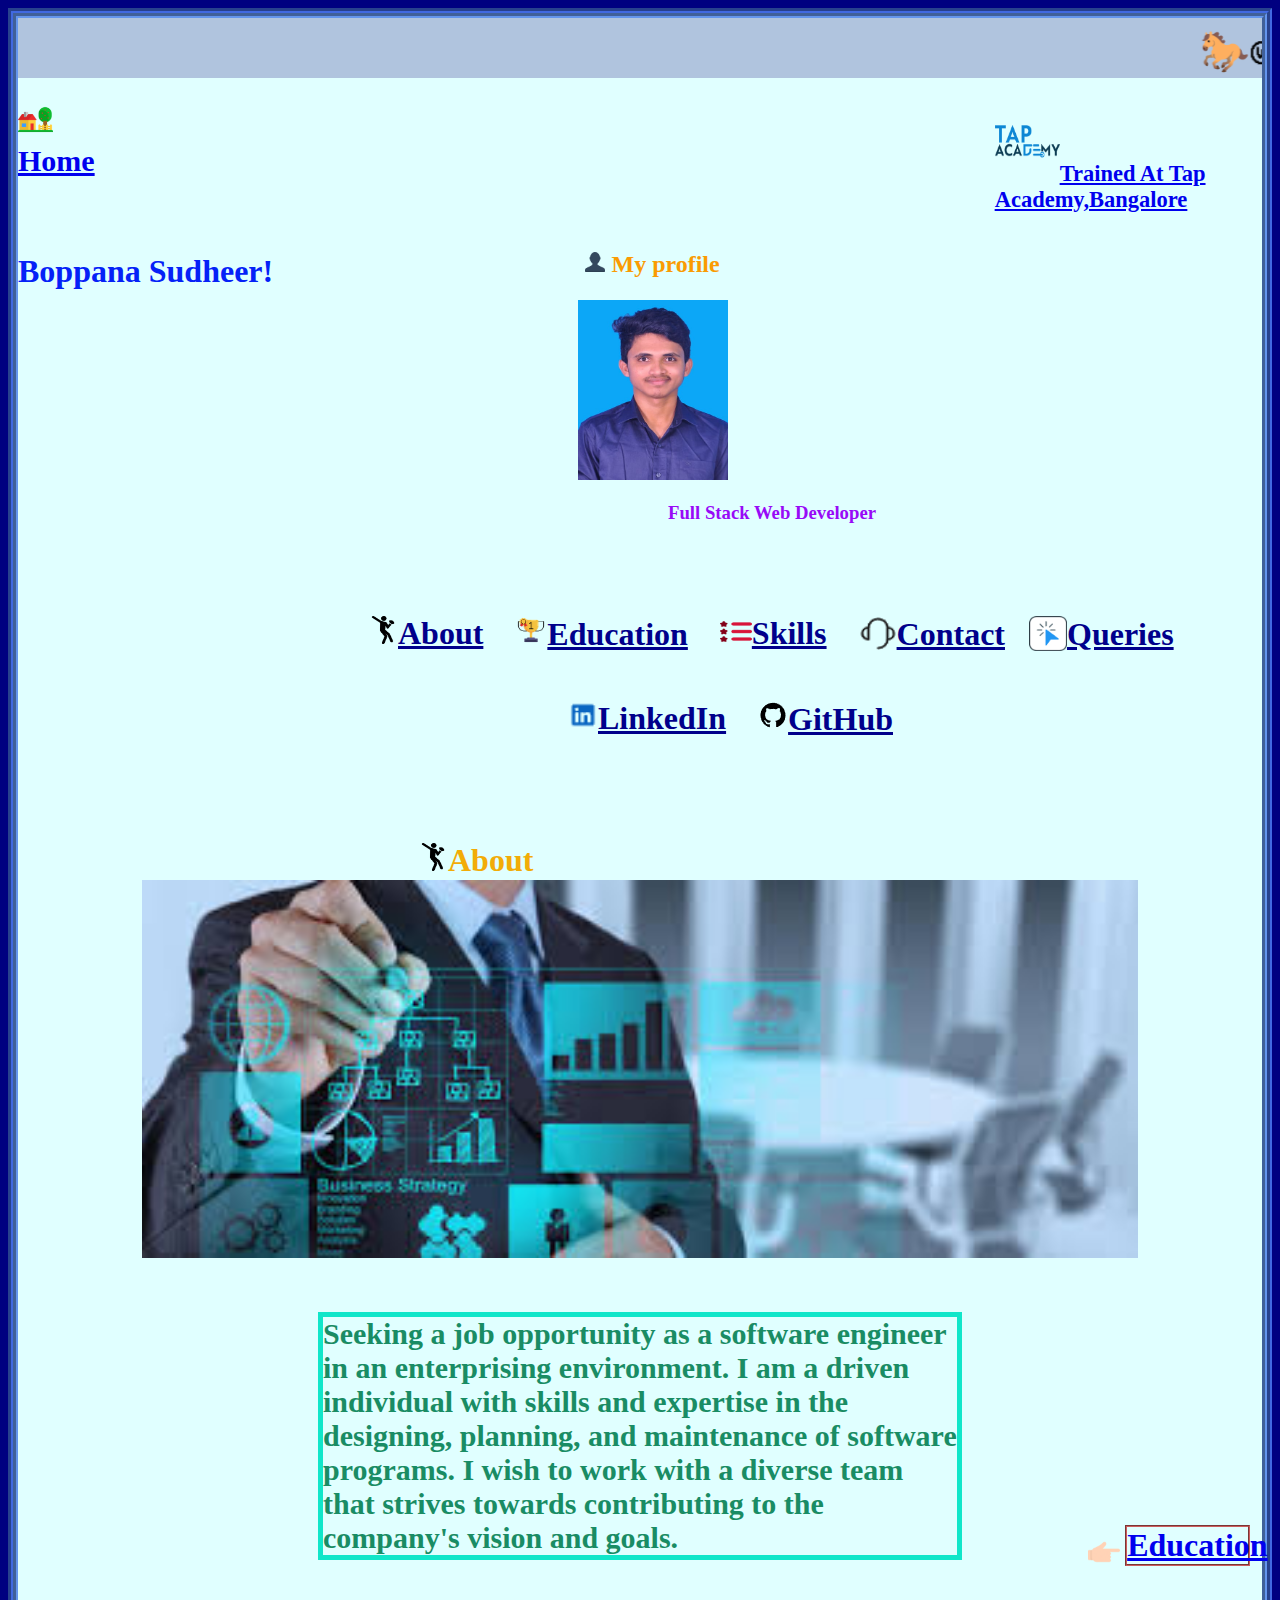
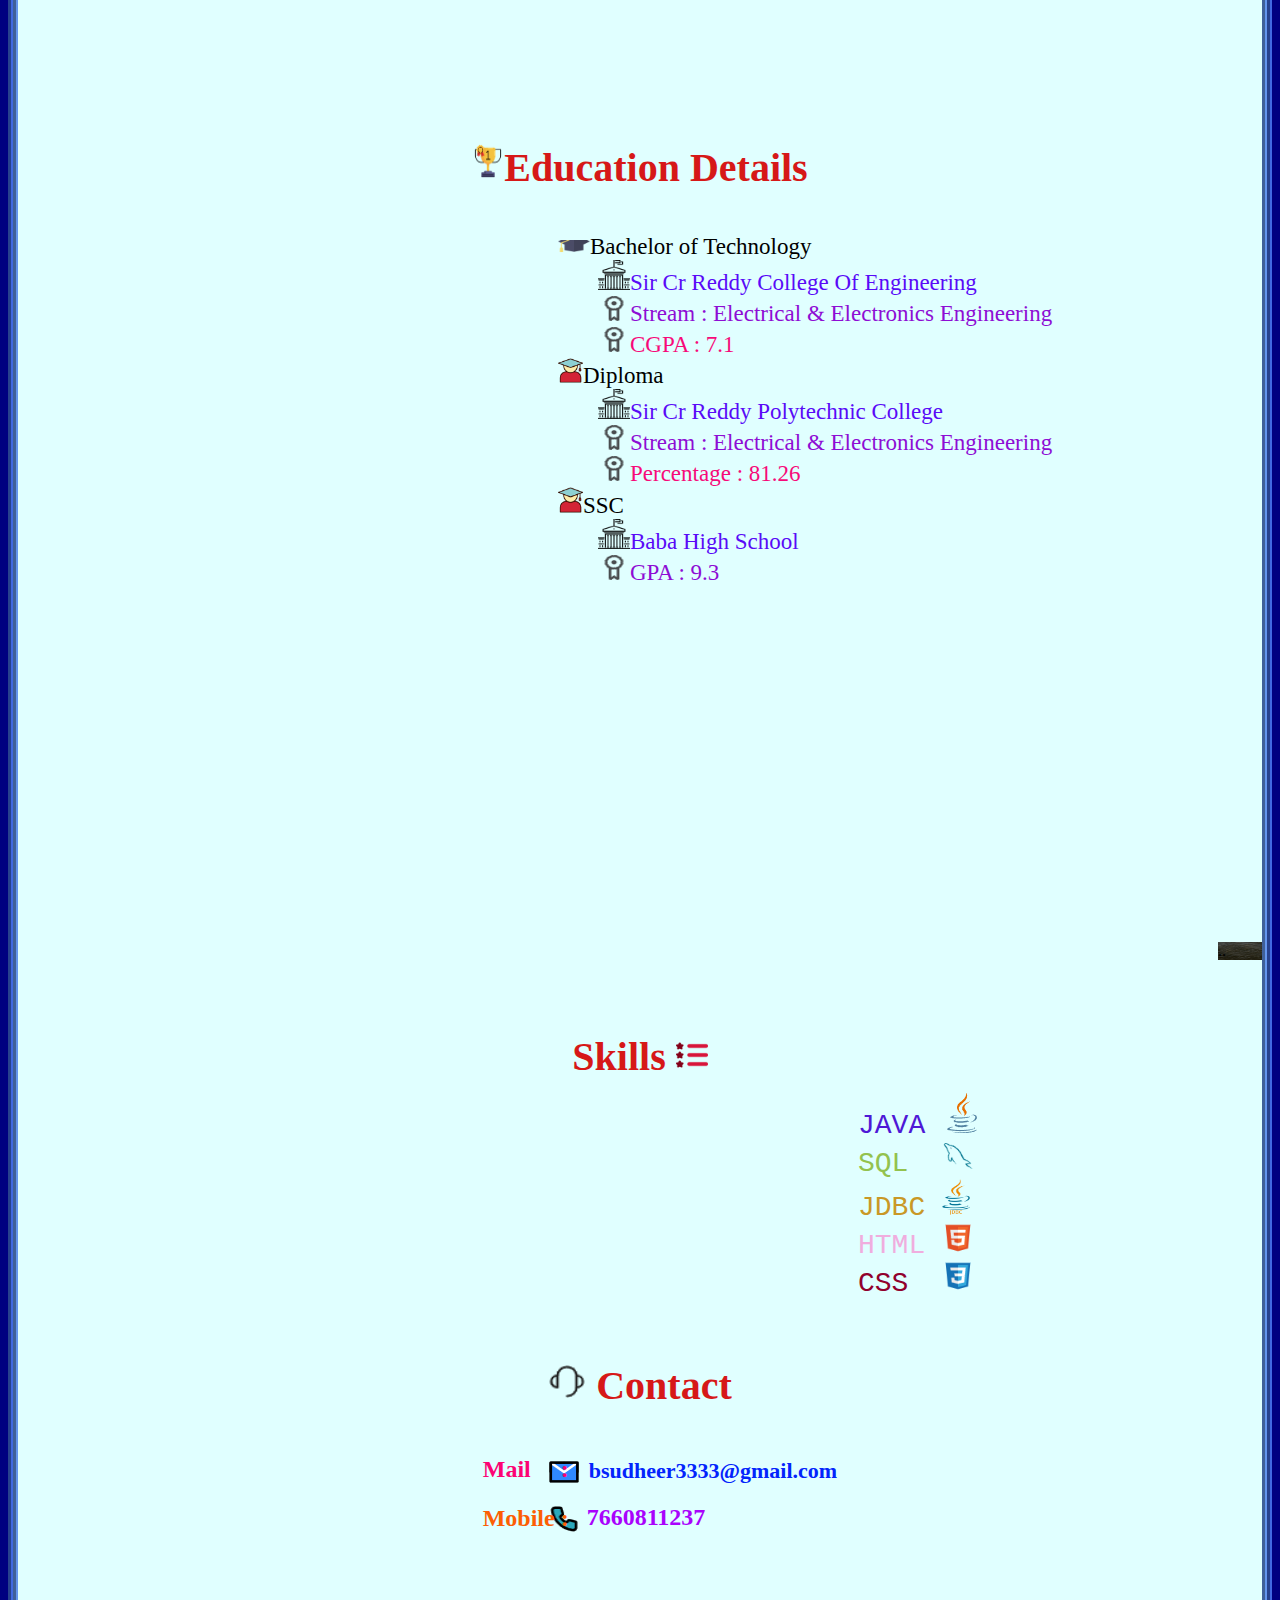
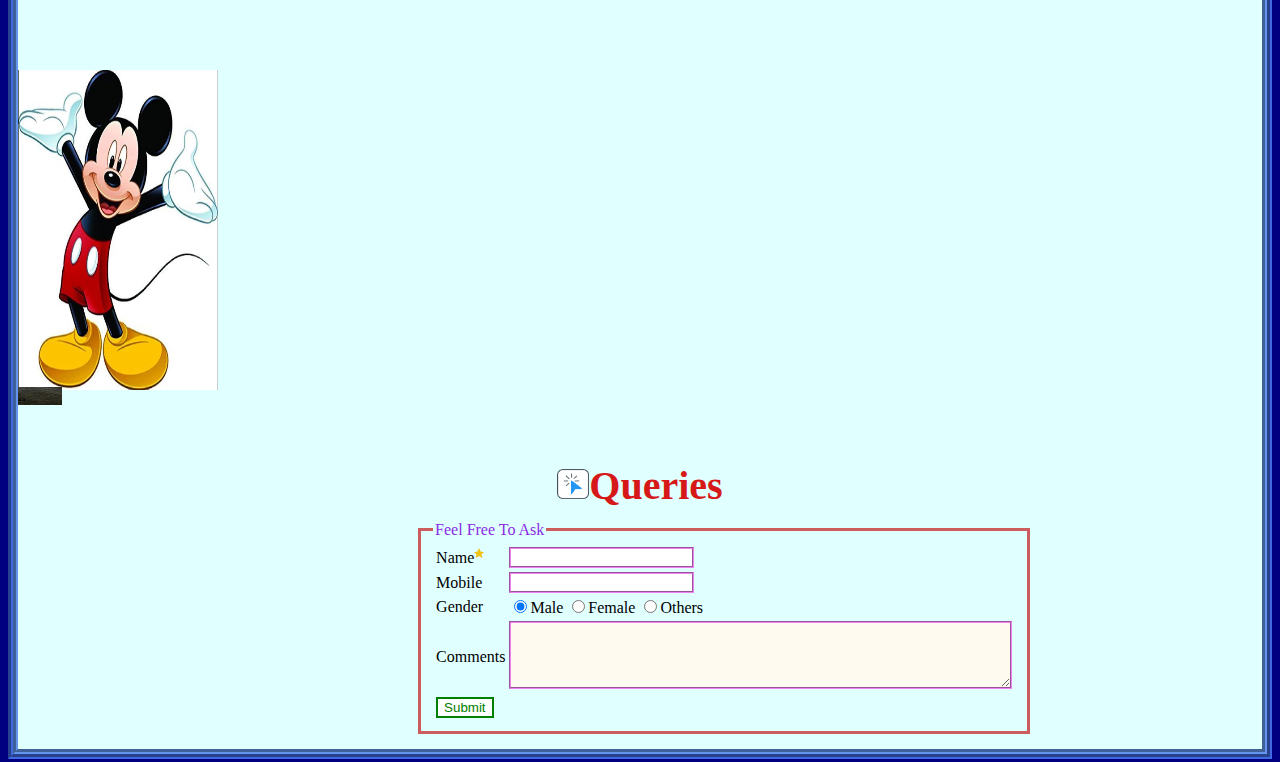
<file: index.html>
<!DOCTYPE html>
 <html>
 <head>
 	<title>It's me</title>
 	<link rel="stylesheet" type="text/css" href="project.css">
 </head>
 <body>
 	<div class="outer">
 		<marquee><span style="font-size: 40px;">&#128014;</span><span><img src="w.png" ><img src="e.png" ><img src="l.png" ><img src="c.png" ><img src="o2.png"><img src="m.png" ><img src="e.png" >&nbsp;&nbsp;<img src="t.png" ><img src="o3.png">&nbsp;&nbsp;<img src="m.png" ><img src="y.png">&nbsp;&nbsp;<img src="W1.png" ><img src="o4.png" ><img src="r.png" ><img src="l1.png" ><img src="d.png"><span style="font-size: 40px;">&#128014;</span></marquee>
 			
 		<div class="start">
 			<h1><img src="home.png" height="35px" width="35px"><a href="index.html">Home</a></h1>
 			<h2><a href="https://thetapacademy.com/"><img src="tap.png" height="80px" width="65px">Trained At Tap Academy,Bangalore</a></h2>
 		</div>
 		<div class="inner"> 
 			<h1>Boppana Sudheer!</h1>
 			<h2><img src="profile.png" height="20px"> My profile</h2>
 		</div>
 		<div id="image">
 			<h3><img src="photo.jpg" height="180px" width="150px"></h3>
 		</div>
 		<div id="fswd">
 			<h3>Full Stack Web Developer</h3>
 		</div>
 		<div class="inner1" >
 			<h1><a href="#1"><img src="about.png" height="28px" width="30px">About</a> &nbsp;&nbsp;&nbsp;</h1>
 			<h1><a href="#one"><img src="education.png" height="30px" width="32px">Education</a>&nbsp;&nbsp;&nbsp;&nbsp;</h1>
 			<h1><a href="#two"><img src="skills.png" height="25px" width="32px">Skills</a>&nbsp;&nbsp;&nbsp;&nbsp;</h1>
 			<h1 id="A"><a href="#three"><img src="contact.png" height="35px" width="38px">Contact</a>&nbsp;&nbsp;&nbsp;</h1>
         <h1 id="B"><a href="#four"><img src="queries.png" height="35px" width="38px">Queries</a>&nbsp;&nbsp;&nbsp;</h1>
 		</div>
 		<div class="inner2">
 			<h1 id="a"><img src="linkedIn.png" height="28px" width="30px"><a href="https://www.linkedin.com/in/boppana-sudheer-210521bsr">LinkedIn</a>&nbsp;&nbsp;&nbsp;&nbsp;</h1>
 			<h1 id="b"><img src="github.png"><a href="https://github.com/sudheer-2001">GitHub</a></h1>

 		</div>
 		<div id="about">

 			<h1 id="1"><img src="about.png" height="28px" width="30px">About</h1>
         <span style="margin-left: 10%;"><img src="about5.jpeg" height="30%" width="80%"></span>
 			<h5>Seeking a job opportunity as a software engineer in an enterprising environment. I am a driven individual with skills and expertise in the designing, planning, and maintenance of software programs. I wish to work with a diverse team that strives towards contributing to the company's vision and goals.</h5>
 		</div>
 		
 		
 		<div class="about" >
         <h1><a href="#one">Education</a></h1>
         <h3><img src="right_hand.png" height="30px" width="32px"></h3>
 			<h2 id="one" ><img src="education.png" height="40px" width="32px">Education Details</h2>
 			<ul class="all">
 				<li id="btech"><img src="btech.png" height="30px" width="32px">Bachelor of Technology</li>
 				<ul class="one">
 					<li id="a"><img src="college2.png" height="30px" width="32px">Sir Cr Reddy College Of Engineering</li>
 					<li id="b"><img src="grade.png" height="25px" width="32px">Stream : Electrical & Electronics Engineering</li>
 					<li id="c"><img src="grade.png" height="25px" width="32px">CGPA : 7.1</li>
 				</ul>
 				<li id="dip"><img src="ssc1.png" height="25px" width="25px">Diploma</li>
 				<ul class="one">
 					<li id="a"><img src="college2.png" height="30px" width="32px">Sir Cr Reddy Polytechnic College</li>
 					<li id="b"><img src="grade.png" height="25px" width="32px">Stream : Electrical & Electronics Engineering</li>
 					<li id="c"><img src="grade.png" height="25px" width="32px">Percentage : 81.26</li>
 				</ul>
 				<li id="ssc"><img src="ssc1.png" height="26px" width="25px">SSC</li>
 				<ul class="one">
 					<li id="a"><img src="college2.png" height="30px" width="32px">Baba High School</li>
 					<li id="b"><img src="grade.png" height="25px" width="32px">GPA : 9.3</li>
 					<h6><img style = 'margin-left:700px ;'src="man1.jpg" height="320px" width="200px"></h6>
 				</ul>
 			</ul>
 			<div id="BB" style="background-image: url('BB.jpg');
    background-size: cover; margin-left: 1200px; position: relative; bottom: 40px;">
 				..
 			</div>
 			<h2 id="two">Skills <img src="skills.png" height="30px" width="32px"></h2>
 			<ul id=skills>
 				<li id="java">JAVA <img src="java.png"></li>
 				<li id="sql">SQL&nbsp;&nbsp;<img src="sql.png" height="30px" width="32px"></li>
 				<li id="jdbc"d>JDBC <img src="jdbc.png" height="36px" width="28px"></li>
 				<li id="html">HTML <img src="html.png" height="30px" width="32px"></li>
 				<li id="css">CSS &nbsp;<img src="css.png" height="30px" width="32px"></li>
 			</ul>
 			<h2 id="three"><img src="contact.png" height="35px" width="38px">&nbsp;Contact</h2>
 			<ul id="mailMobile">
 				<img class="one" src="mail.png" height="30px" width="32px">
 				<li id="mail"><h2>Mail &nbsp;&nbsp;&nbsp;&nbsp;:</h2> <h3>bsudheer3333@gmail.com</h3></li>
 				<img class="two" src="phone.png" height="30px" width="32px">
 				<li id="mobile"><h2>Mobile :</h2><h3>7660811237</h3></li>
 			</ul>
 			<h6><img src="man3.jpg" height="320px" width="200px"></h6>
 			<div id="BB" style="background-image: url('BB.jpg');
    background-size: cover; margin-right: 1200px; position: relative; bottom: 30px;">
 				..
 			</div>

         <div>
            <h1 id="four"><img src="queries.png" height="30px" width="32px">Queries</h1>
            <form style="margin-left:32%;margin-right:32% ;" action="thankyou.html">
               <fieldset>
                  <legend>Feel Free To Ask</legend>
                  <table>
                     <tr>
                        <td>
                           <label>Name<img src="star.png" height="10px" width="10px" style="position : relative; bottom : 5px;"></label>
                        </td>
                        <td>
                           <input type="text" name="name" size="20" required>
                           <p>enter your name</p>
                        </td>
                     </tr>
                     <tr>
                        <td>
                           <label>Mobile</label>
                        </td>
                        <td>
                           <input type="number" name="number" size="15" required>
                           <p>enter your mobile number</p>
                        </td>
                     </tr>
                     <tr>
                        <td>
                           <label>Gender</label>
                        </td>
                        <td>
                           <input type="radio" name="gender" value="M" checked><label>Male</label>
                           <input type="radio" name="gender" value="F" ><label>Female</label>
                           <input type="radio" name="gender" value="O" ><label>Others</label>
                        </td>
                     </tr>
                     <tr>
                        <td>
                           <label>Comments</label>
                        </td>
                        <td>
                           <textarea rows="4" cols="60"></textarea>
                        </td>
                     </tr>
                     <tr>
                        <td>
                           <input type="submit" name="submit" style="background-color: white;">
                        </td>
                     </tr>
                  </table>
               </fieldset>
            </form>
         </div>
 		</div>
 		
 	</div>
 	
 </body>
 </html>
</file>
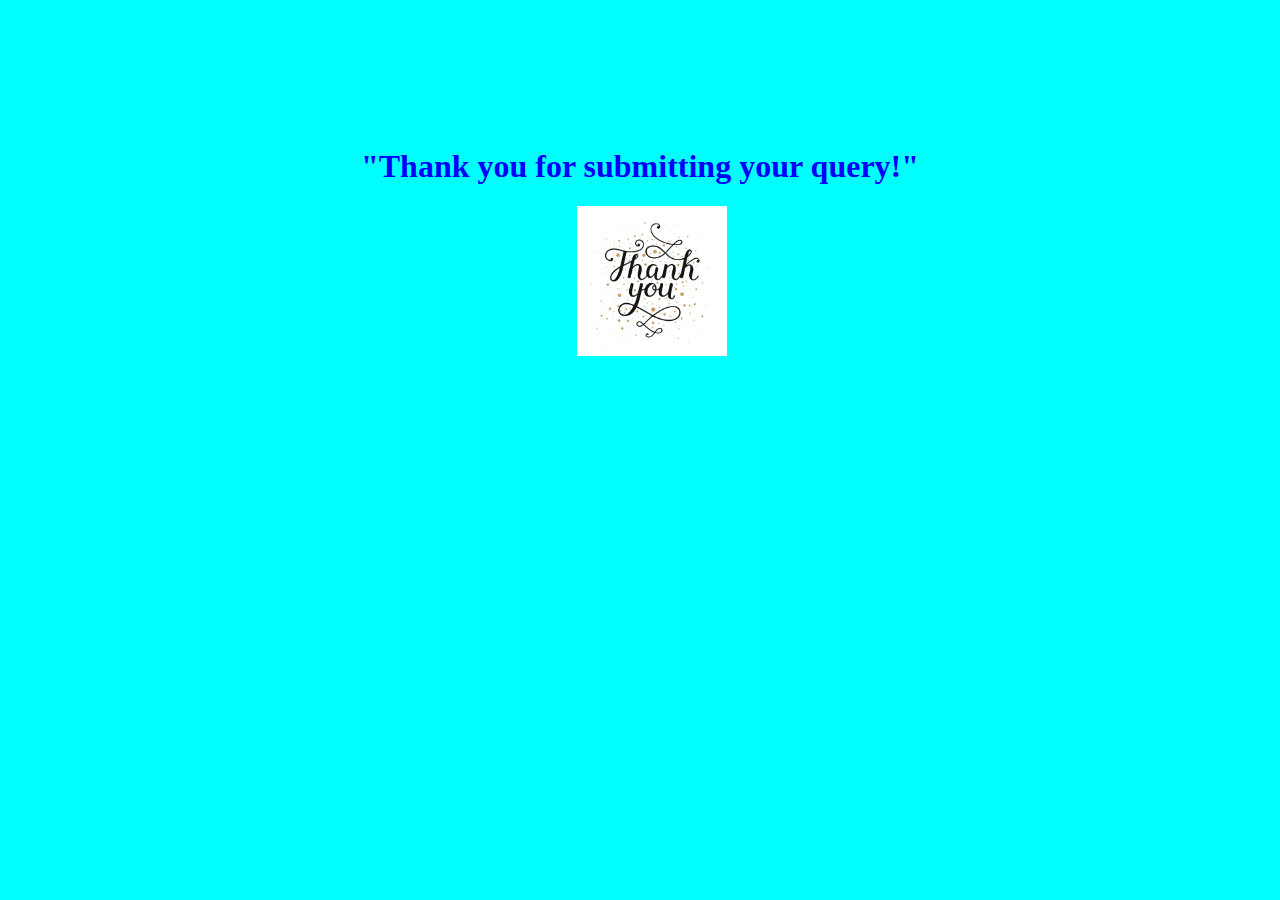
<file: thankyou.html>
<!DOCTYPE html>
<html>
<head>
	<meta charset="utf-8">
	<meta name="viewport" content="width=device-width, initial-scale=1">
	<title>Thank you</title>
	<style type="text/css">
		*{
			background-color: cyan;
		}
		h1{
			padding-top: 10%;
			text-align: center;
			color: blue;
		}
		img{
			margin-left: 45%;
		}
	</style>
</head>
<body>
	<h1>"Thank you for submitting your query!"</h1>
	<img src="thank.png" height="150px" width="150px">
</body>
</html>
</file>
<file: project.css>
body{
	border: 5px groove royalblue;
	background-color: navy;
}

.outer{
	border: 5px groove cornflowerblue;
	background-color: lightcyan;
	width: auto;
	height: auto;
}
.outer>.start{
	display: flex;
	font-size: 15px;
}

.outer>.start>h2{
	margin-left: 900px;
	color: #f74605;
}
.outer>#BB{
	width: auto;
}

marquee{
	font-size: 20px;
	background-color: lightsteelblue;
	padding-top: 10px;
	text-emphasis-color: maroon;
	color: blue;
	height: 50px;
}
marquee img{
	height: 25px;
	width: 25px;
}
marquee .one{
	height: 500px;
	width: 500px;
}
.inner{
	display : flex;
}
.inner>h1{
	color: #0521f7;
}
.inner>h2{
	color: #fa9b02;
	margin-left: auto;
	margin-right: auto;
	padding-right: 230px;
}
#fswd>h3{
	margin-left: 650px;
	position: relative;
	bottom: 50px;
	color: #980af7;
	
}
#image{
	display: flex;
}
#image>h3{
	margin-left: auto;
	margin-right: auto;
	padding-left: 25px;
	position: relative;
	bottom: 30px;
}
.inner1{
	display: flex;
	margin-left: 350px;
}
.inner1 a:link{
	color: darkblue;
}
.inner1 a:hover{
	color: red;
}
#A{
	position: relative;
	bottom: 5px;
}
#A img{
	position: relative;
	top: 6px;
}
#B{
	position: relative;
	bottom: 5px;
}
#B img{
	position: relative;
	top: 6px;
}
.inner2{
	display: flex;
	margin-left: 550px;
}
.inner2 a:link{
	color: darkblue;
}
.inner2 a:hover{
	color: red;
}
#about{
	margin-top: 5%;
}
.about>h1{
	position: relative;
	bottom: 85px;
	border: 2px groove indianred;
	margin-left: 89%;
	margin-right: 1%;
}
.about>h3{
	position: relative;
	bottom: 135px;
	margin-left: 86%;
	margin-right: 20%;
}
.about>#one{
	color: #d61818;
	font-family: cursive;
	font-size: 40px;
	text-align: center;
}
.about .one{
	list-style-type: none;
}
.about ul{
	list-style-type: none;
}
.about #btech>img{
	position: relative;
	top: 16px;
}
.about>.all{
	margin-left: 500px;
	margin-right: auto;
}
.about>.all{
	font-size: 23px;
}
.about>.all #a{
	color: #590af7;
}
.about>.all #b{
	color: #8e0dd4;
}
.about>.all #c{
	color: #f70a79;
}
.about>#two{
	color: #d61818;
	font-family: cursive;
	font-size: 40px;
	text-align: center;
}
.about>#skills{
	position: relative;
	bottom: 20px;
	font-size: 28px;
	margin-left: 800px;
	margin-right: auto;
	font-family: monospace;
}
#java{
	color: #4e18d6;
}
#sql{
	color: #93c24e;
}
#jdbc{
	color: #c99826;
}
#html{
	color: #f0adde;
}
#css{
	color: #91012d;
}
#about>h5{
	margin-left: 300px;
	margin-right: 300px;
	border: 5px solid #10e6c9;
	font-size: 30px;
	color: #198c64;
}
#about>h1{
	margin-left: 400px;
	color: #f2ac07;

	position: relative;
	top: 20px;
}

.about>#three{
	color: #d61818;
	font-family: cursive;
	font-size: 40px;
	text-align: center;
	position: relative;
	top: 10px;
}

#mailMobile>.one{
	margin-left: 490px;
	position: relative;
	top: 25px;
}
#mailMobile>.two{
	margin-left: 490px;
	position: relative;
	bottom: 32px;
}

#mailMobile>#mail{
	display: flex;
	position: relative;
	bottom: 30px;
}

#mailMobile>#mail>h2{
	color: #fc0373;
	margin-left: auto;
	padding-right: 20px;
}
#mailMobile>#mail>h3{
	color: #0324fc;
	font-size: 22px;
	margin-right: auto;
}
#mailMobile>#mobile{
	display: flex;
	position: relative;
	bottom: 85px;
}
#mailMobile>#mobile>h2{
	color: #fc5e03;
	margin-left: auto;
	padding-right: 80px;
}
#mailMobile>#mobile>h3{
	color: #a903fc;
	font-size: 24px;
	margin-right: auto;
	padding-right: 70px;
	position: relative;
	bottom: 5px;
	right: 62px;
}

.about #four{
	color: #d61818;
	font-family: cursive;
	font-size: 40px;
	text-align: center;
}
fieldset{
	position: relative;
	bottom: 15px;
	border: 3px solid indianred;
}

legend{
	color: blueviolet;
}

p{
	display: none;
}
input:required{
	border: 2px groove violet;
}
input:hover+p{
	display: inline;
	color: blue;
	font-family: monospace;
}

input:focus{
	background-color: silver;
	font-weight: bold;

}
textarea{
	background-color: floralwhite;
	font-weight: bold;
	border: 2px groove violet;
}

input[type="submit"]{
	border: 2px solid green;
	color: green;
}
</file>
